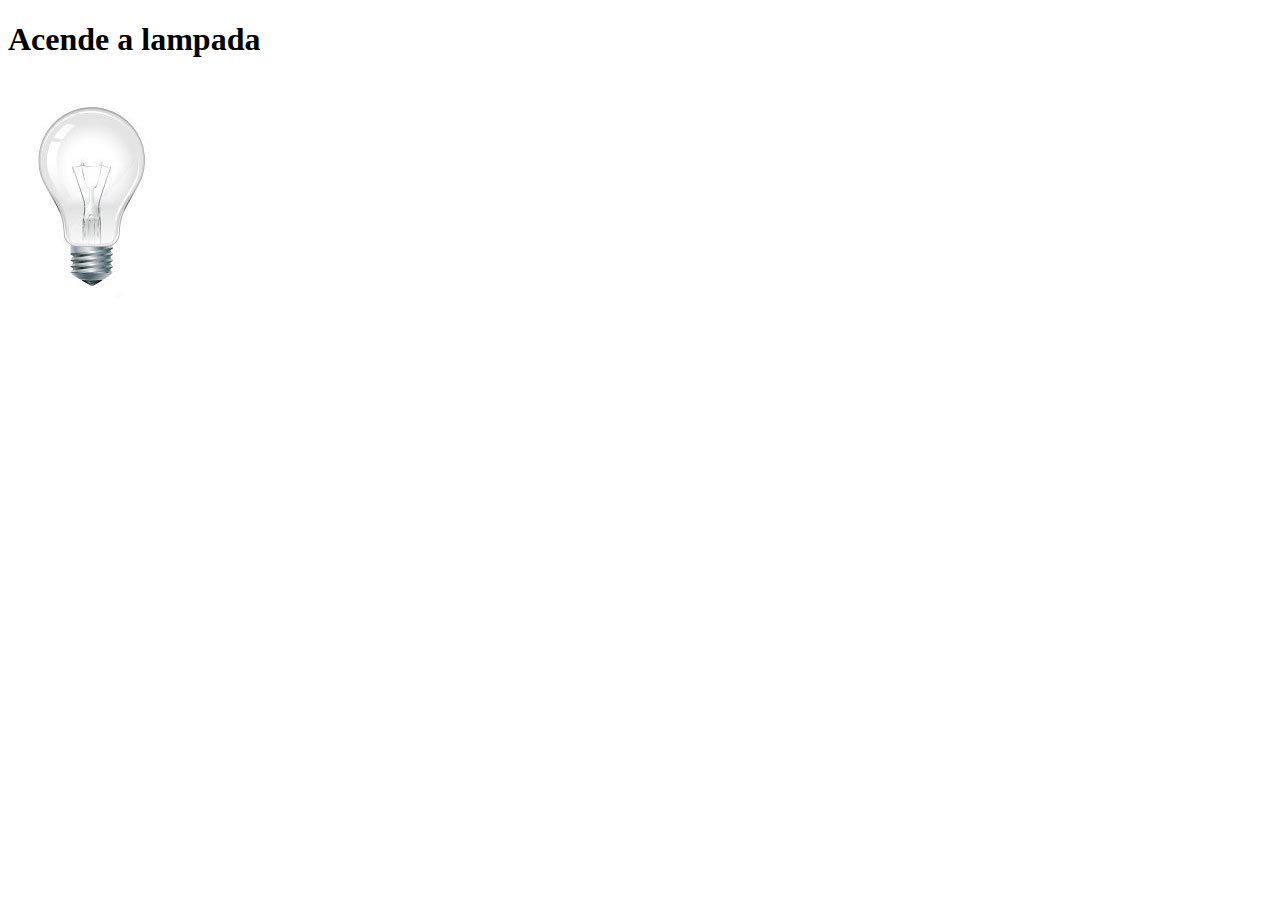
<file: testejs01.html>
<!DOCTYPE html>
<html lang="pt-br">

<head>
	<meta charset="UTF-8"/>
	<title>
		Teste JavaScript
	</title>
	<script>
		function acendeLampada(){
		document.getElementById("luz").src="projeto-glass-html5/_imagens/lampada-acesa.jpg";

		}
		function apagaLampada(){
		document.getElementById("luz").src="projeto-glass-html5/_imagens/lampada-apagada.jpg";

		}
		function quebraLampada(){
		document.getElementById("luz").src="projeto-glass-html5/_imagens/lampada-quebrada.jpg";

		}
	</script>
</head>
<body>
	<h1> Acende a lampada</h1>
	<img src="projeto-glass-html5/_imagens/lampada-apagada.jpg" id="luz" onmouseover="acendeLampada()" onmouseout="apagaLampada()" onclick="quebraLampada()"/>
	<script>
		
	</script>
</body>
</html>
</file>
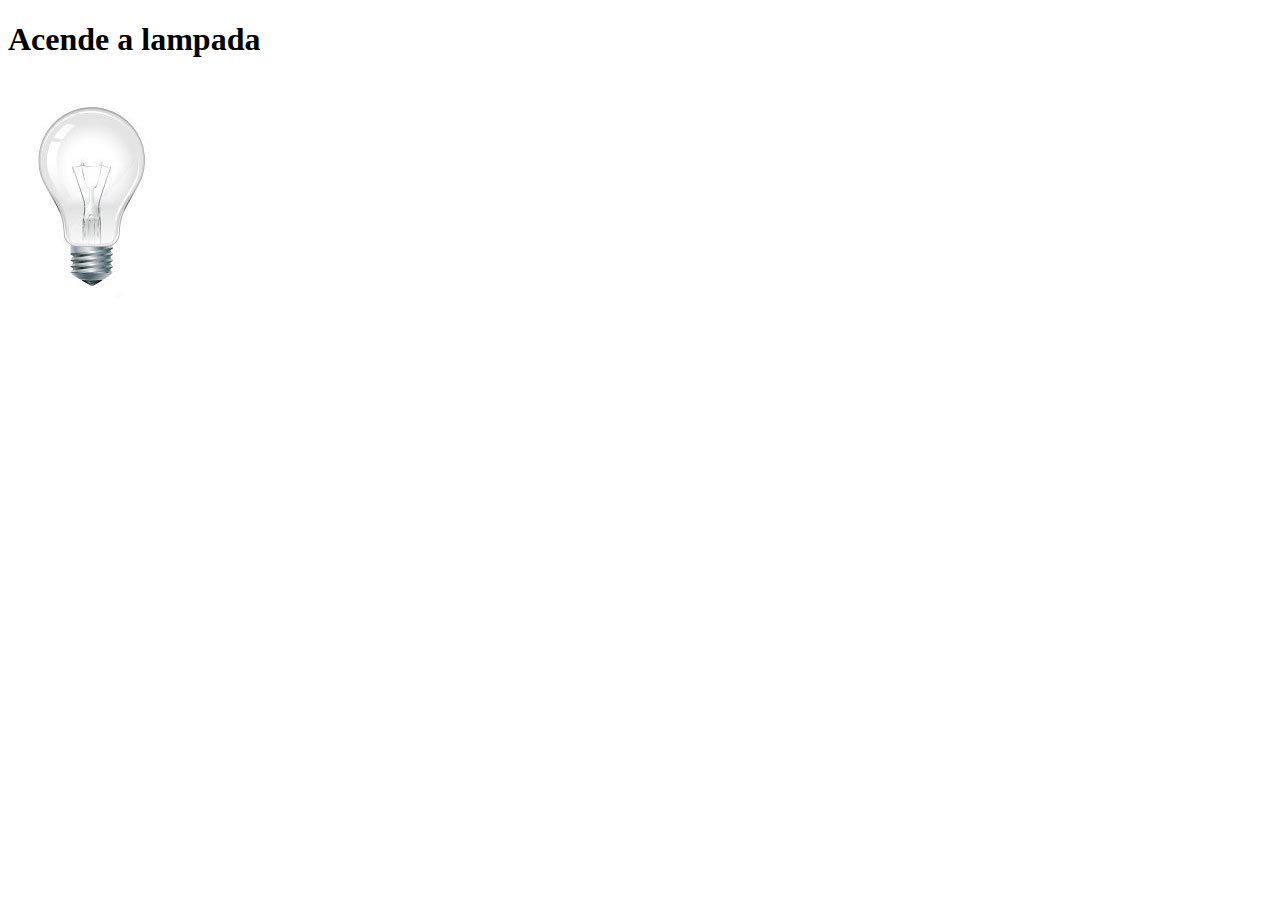
<file: testejs03.html>
<!DOCTYPE html>
<html lang="pt-br">

<head>
	<meta charset="UTF-8"/>
	<title>
		Teste JavaScript
	</title>
	<script>
		var quebrada = false;
		function mudaLampada(estado){
			if(estado==1){
				arquivo= "projeto-glass-html5/_imagens/lampada-acesa.jpg";	
			}
			if(estado==2){
				arquivo= "projeto-glass-html5/_imagens/lampada-apagada.jpg";	
			}
			if(estado==3){
				arquivo= "projeto-glass-html5/_imagens/lampada-quebrada.jpg";	
			}
			if(!quebrada){

				document.getElementById("luz").src=arquivo;
				if (estado==3){
					quebrada=true;
				}
			}
		}
	</script>
</head>
<body>
	<h1> Acende a lampada</h1>
	<img src="projeto-glass-html5/_imagens/lampada-apagada.jpg" id="luz" onmouseover="mudaLampada(1)" onmouseout="mudaLampada(2)" onclick="mudaLampada(3)"/>
	<script>
		
	</script>
</body>
</html>
</file>
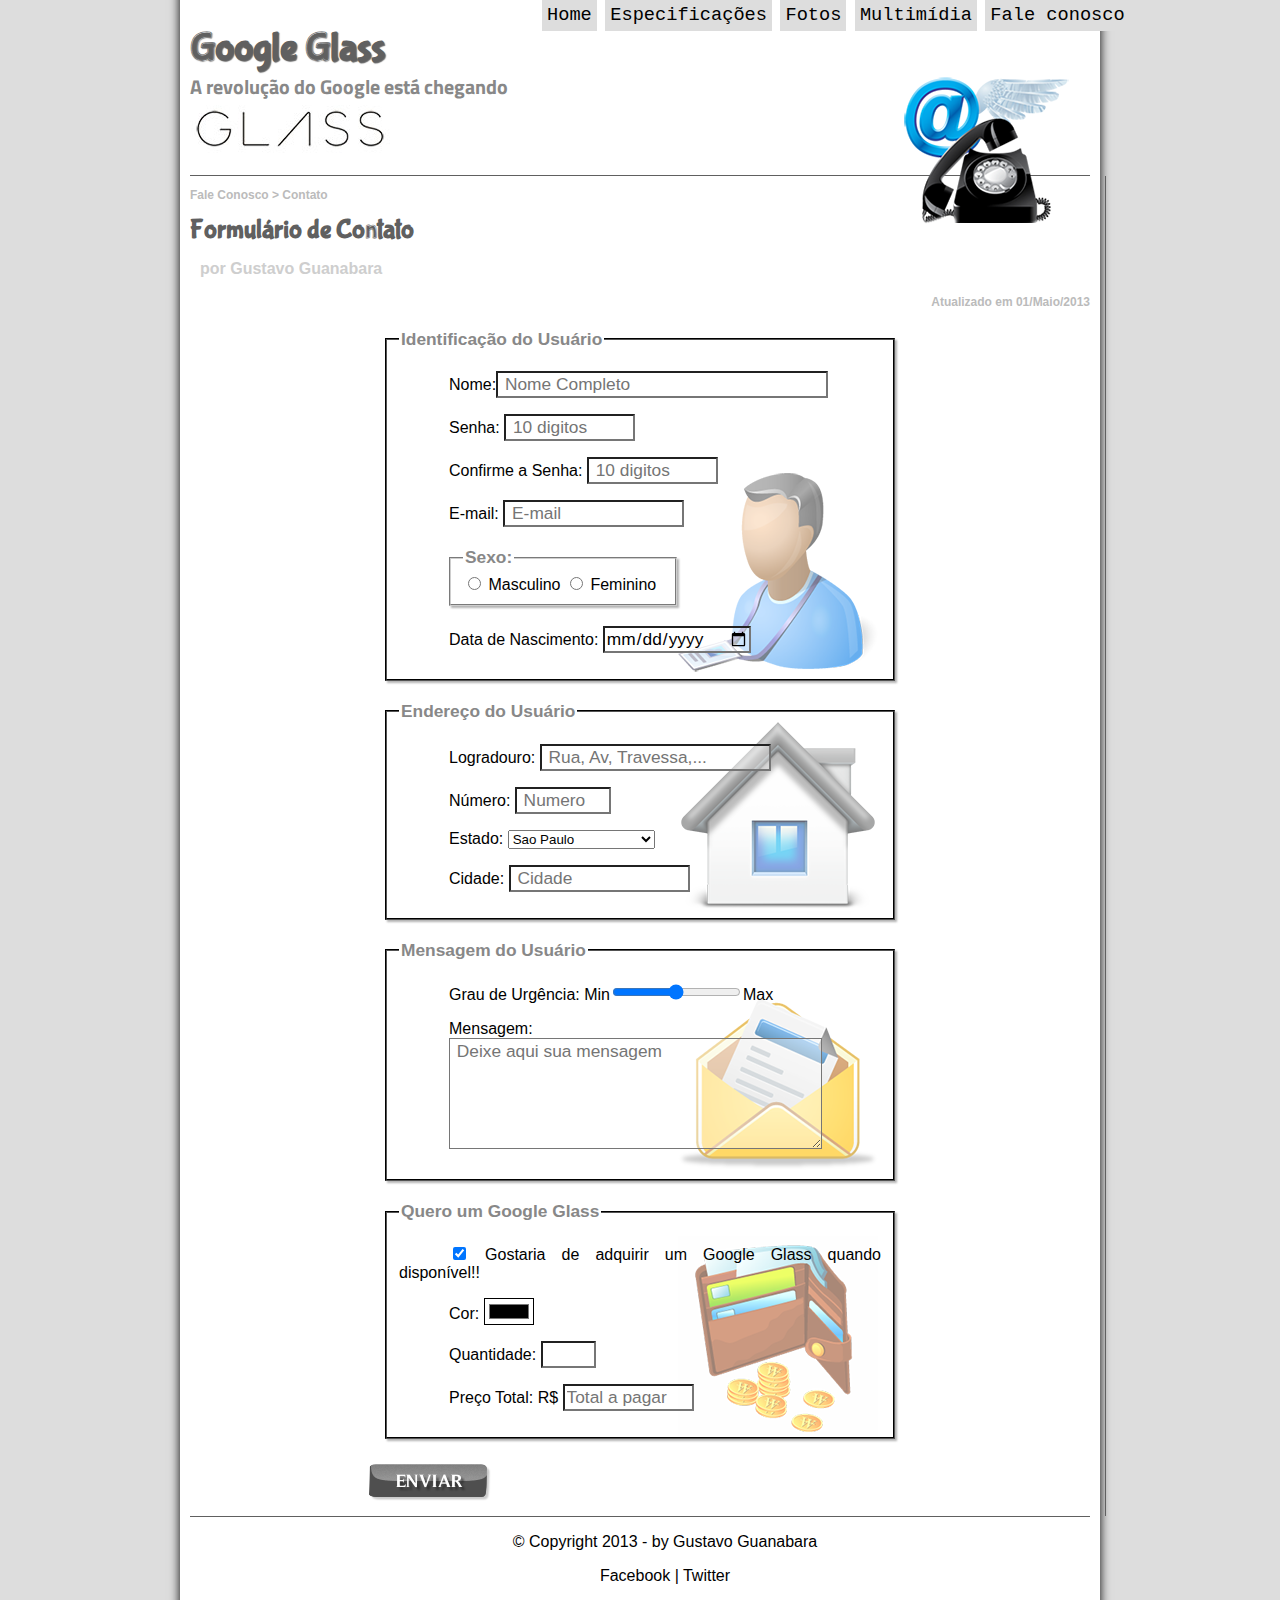
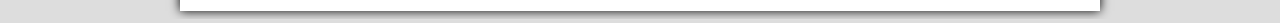
<file: projeto-glass-html5/fale-conosco.html>
<!DOCTYPE html>
<html lang="pt-br">

<head>
    <meta charset="UTF-8"/>
    <title>
        Tudo sobre Google Glass
    </title>
    <link rel="stylesheet" type="text/css" href="_css/estilo.css"/>
    <link rel="stylesheet" type="text/css" href="_css/form.css"/>
    <script langugage="javascript"  src="_javascript/funcoes.js"></script>
    <script>
        function calculatotal(){
          qtdade=parseInt(document.getElementById("cqtdade").value);
          preco = qtdade*1500;
          document.getElementById("cpreco").value=preco;
        }

    </script>
</head>



<body>
<div id="interface">
    <header id="cabecalho">
    <hgroup>
    <h1>Google Glass</h1>
<h2>A revolução do Google está chegando</h2>
</hgroup>
<img id="icone" src="_imagens/contato.png"/>

<nav id="menu">
    <h1>Menu Principal</h1>
    <ul type"circle">
        <li onmouseover="mudaicone('_imagens/home.png')" onmouseout="mudaicone('_imagens/contato.png')"><a href="index.html">Home</li></a>
        <li onmouseover="mudaicone('_imagens/especificacoes.png')" onmouseout="mudaicone('_imagens/contato.png')"><a href="specs.html">Especificações</li></a>
        <li onmouseover="mudaicone('_imagens/fotos.png')" onmouseout="mudaicone('_imagens/contato.png')"><a href="fotos.html">Fotos</li></a>
        <li onmouseover="mudaicone('_imagens/multimidia.png')" onmouseout="mudaicone('_imagens/contato.png')"><a href="multimidia.html">Multimídia</li></a>
        <li onmouseover="mudaicone('_imagens/contato.png')" onmouseout="mudaicone('_imagens/contato.png')"><a href="fale-conosco.html">Fale conosco</li></a>
    </ul>
</nav>

</header>
</header>

<section id="corpo-full">
<article id="noticia-principal">
<header id="cabecalho-artigo">
<hgroup>
<h3>Fale Conosco > Contato</h3>
<h1>Formulário de Contato</h1>
<h2>por Gustavo Guanabara</h2>
<h3 class="direita">Atualizado em 01/Maio/2013</h3>
</hgroup>
</header>
<form method="post" id="form" action="mailto:.com" oninput="calculatotal();">
<fieldset id="usuario">
<legend id="usuario">Identificação do Usuário</legend>
    <p><label for="cNome">Nome:</label><input type="text" name="tNome" id="cNome" size="30" maxlength="30" placeholder=" Nome Completo"/> </p>
    <p><label for="csenha">Senha: </label><input type="password" name="tsenha" id="csenha" size="10" maxlength="10" placeholder=" 10 digitos" /></p>
    <p><label for="csenha">Confirme a Senha: </label><input type="password" name="tconf_senha" id="cconf_senha" size="10" maxlength="10" placeholder=" 10 digitos" /></p>
    <p><label for="cmail">E-mail: </label><input type="email" name="tmail" id="cmail" size= "15" maxlength="40" placeholder=" E-mail" </p>
    <fieldset id="sexo">
        <legend>Sexo:</legend>
         <input type="radio" name="tradio" id="cradio_masc"/> <label for="cradio_masc">Masculino</label>
         <input type="radio" name="tradio" id="cradio_fem"/> <label for="cradio_fem">Feminino</label>
</fieldset>
<p><label for="cdate">Data de Nascimento: </label><input type="date" name="tdate" id="cdate" placeholder=" Data de Nascimento"/> </p>
</fieldset>
<fieldset id="endereco">
<legend id="endereco">Endereço do Usuário</legend>
   <p><label for="clogradouro"> Logradouro: </label> <input type="address" name="tlogradouro" id="clogradouro" placeholder=" Rua, Av, Travessa,..." maxlength="60" size="20"/> </p>
  <p> <label for="cnumero"> Número: </label> <input type="number" name="tnumero" id="cnumero" placeholder=" Numero" min="0" max="99999"/> </p>
  <p> <label for="cestado"> Estado: </label>
  <select name="testado" id="cestado">
    <optgroup label="Sudeste">
        <option value="RJ">Rio de Janeiro</option>
        <option value="SP" selected>Sao Paulo</option>
        <option value="MG">Minas Gerais</option>
    </optgroup>

    <optgroup label="Sul">
    <option value="RS">Rio Grande do Sul</option>
    <option value="PR">Parana</option>
    <option value="SC">Santa Catarina</option>
    </optgroup>
  </select>
</p>
   <p><label for="ccidade"> Cidade: </label> <input type="text" name="tcidade" id="ccidade" placeholder=" Cidade" size="15" maxlength="25" list="cidades"/> 
   </p>

   <datalist id="cidades">
        <option value="Rio de Janeiro"></option>
        <option value="Nova Iguacu"></option>
        <option value="Niteroi"></option>
        <option value="Araraquara"></option>
        <option value="Sao Paulo"></option>
        <option value="Limeira"></option>
        <option value="Florianopolis"></option>
        <option value="Novo Hamburgo"</option>
        <option value="Curitiba"</option>
   </datalist>
</fieldset>

<fieldset id="mensagem">
<legend id="mensagem">Mensagem do Usuário</legend>
  <p>  <label for="cgrau">Grau de Urgência:</label> Min<input type="range" name="tgrau" id="cgrau" min="0" max="10" step="1"/>Max </p>
   <p> <label for="cmsg">Mensagem:<br/></label><textarea name="tmsg" id="cmsg" placeholder=" Deixe aqui sua mensagem" cols="35" rows="5"></textarea></p>
</fieldset>

<fieldset id="quero">
<legend id="quero">Quero um Google Glass</legend>
   <p> <input type="checkbox" name="tquero" id="cquero" checked/> <label for="cquero"> Gostaria de adquirir um Google Glass quando disponível!!</label></p>
   <p> <label for="ccor">Cor: </label> <input type="color" name="tcor" id="ccor" value="rgb(0,0,255)"/> </p>
    <p> <label for="cqtdade">Quantidade:</label> <input type="number" name="tqtade" id="cqtdade" min="1" max="5"/> </p>
   <p> <label for="cpreco">Preço Total: R$</label> <input type="text" name="tpreco" id="cpreco" placeholder="Total a pagar" size="10" readonly /> </p>
</fieldset>

<input type="image" src="_imagens/botao-enviar.png"/>

</form>
</article>
</section>

<footer id="rodape">
<p>&copy Copyright 2013 - by Gustavo Guanabara</p>
<p><a href="http://www.facebook.com" target="_blank">Facebook </a>| <a href="http://www.twitter.com" target="_blank">Twitter</a></p>    
</footer>

</div>
</body>

</html>
</file>
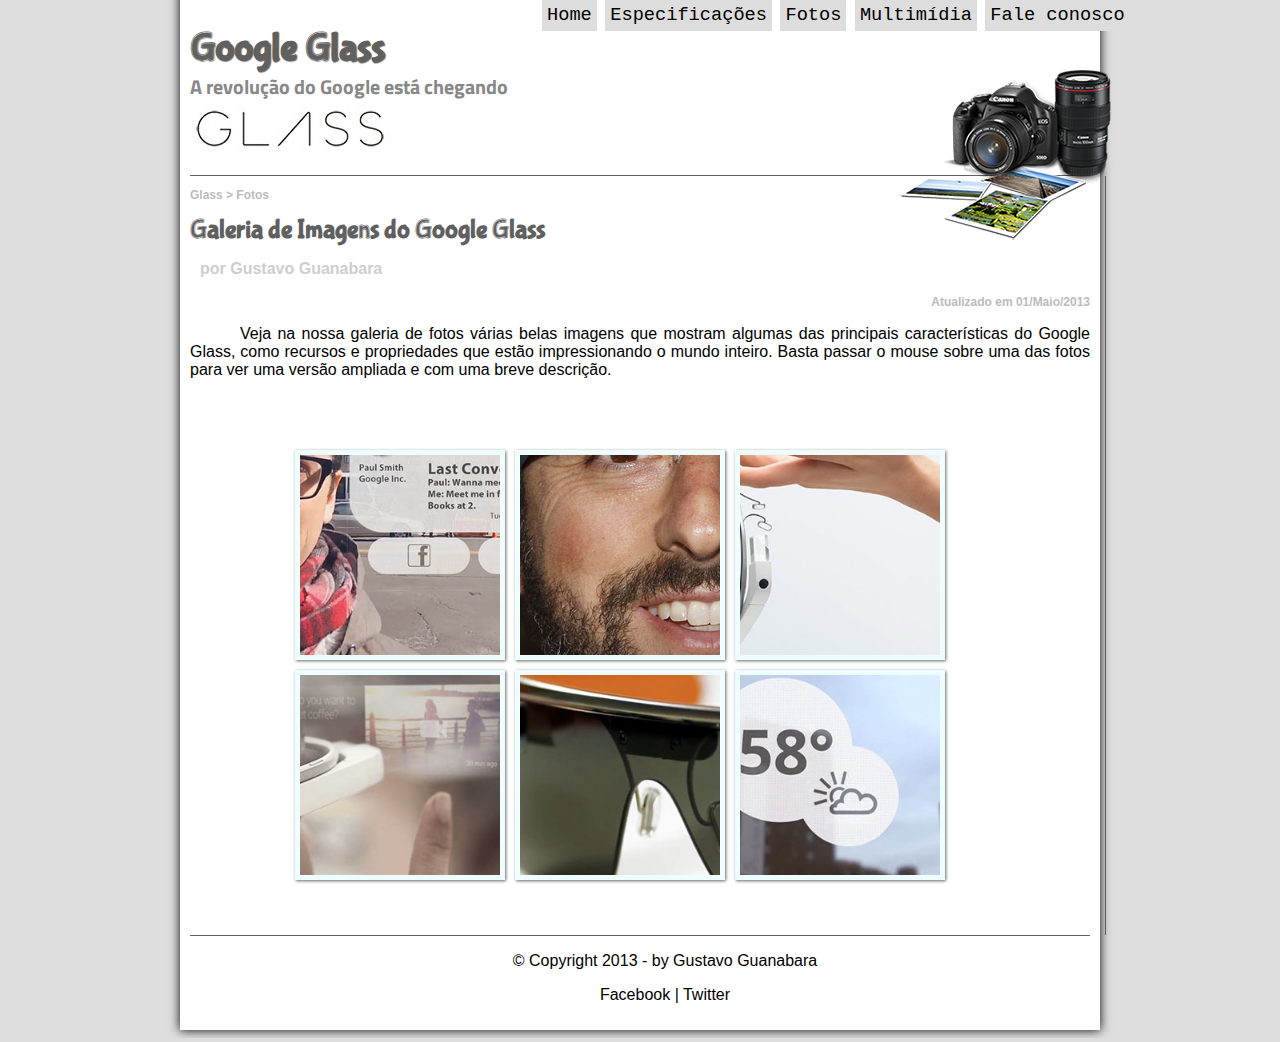
<file: projeto-glass-html5/fotos.html>
<!DOCTYPE html>
<html lang="pt-br">

<head>
	<meta charset="UTF-8"/>
	<title>
		Tudo sobre Google Glass
	</title>
		<link rel="stylesheet" type="text/css" href="_css/estilo.css"/>
		<link rel="stylesheet" type="text/css" href="_css/fotos.css"/>

</head>
<script src="_javascript/funcoes.js"></script>


<body>
<div id="interface">
	<header id="cabecalho">
	<hgroup>
	<h1>Google Glass</h1>
<h2>A revolução do Google está chegando</h2>
</hgroup>
<img id="icone" src="_imagens/fotos.png"/>

<nav id="menu">
	<h1>Menu Principal</h1>
	<ul type"circle">
		<li onmouseover="mudaicone('_imagens/home.png')" onmouseout="mudaicone('_imagens/fotos.png')"><a href="index.html">Home</li></a>
		<li onmouseover="mudaicone('_imagens/especificacoes.png')" onmouseout="mudaicone('_imagens/fotos.png')"><a href="specs.html">Especificações</li></a>
		<li onmouseover="mudaicone('_imagens/fotos.png')" onmouseout="mudaicone('_imagens/fotos.png')"><a href="fotos.html">Fotos</li></a>
		<li onmouseover="mudaicone('_imagens/multimidia.png')" onmouseout="mudaicone('_imagens/fotos.png')"><a href="multimidia.html">Multimídia</li></a>
		<li onmouseover="mudaicone('_imagens/contato.png')" onmouseout="mudaicone('_imagens/fotos.png')"><a href="fale-conosco.html">Fale conosco</li></a>
	</ul>
</nav>

</header>

</header>

<section id="corpo-full">
<article id="noticia-principal">
<header id="cabecalho-artigo">
<hgroup>
<h3>Glass > Fotos</h3>
<h1>Galeria de Imagens do Google Glass</h1>
<h2>por Gustavo Guanabara</h2>
<h3 class="direita">Atualizado em 01/Maio/2013</h3>
</hgroup>
</header>


<p>
Veja na nossa galeria de fotos várias belas imagens que mostram algumas das principais características do Google Glass, como recursos e propriedades que estão impressionando o mundo inteiro. Basta passar o mouse sobre uma das fotos para ver uma versão ampliada e com uma breve descrição.
</p>
<ul id="album-fotos">
<li id="foto01"><span>Agenda e lembretes</span></li>
<li id="foto02"><span>Sergey Brin usando o Glass</span></li>
<li id="foto03"><span>Leve e compacto</span></li>
<li id="foto04"><span>Sensação de uma tela de 50"</span></li>
<li id="foto05"><span>Vários tipos de lente</span></li>
<li id="foto06"><span>Informações importantes</span></li>
</ul>
</article>
</section>

<footer id="rodape">
<p>&copy Copyright 2013 - by Gustavo Guanabara</p>
<p><a href="http://www.facebook.com" target="_blank">Facebook </a>| <a href="http://www.twitter.com" target="_blank">Twitter</a></p> 	
</footer>

</div>
</body>

</html>
</file>
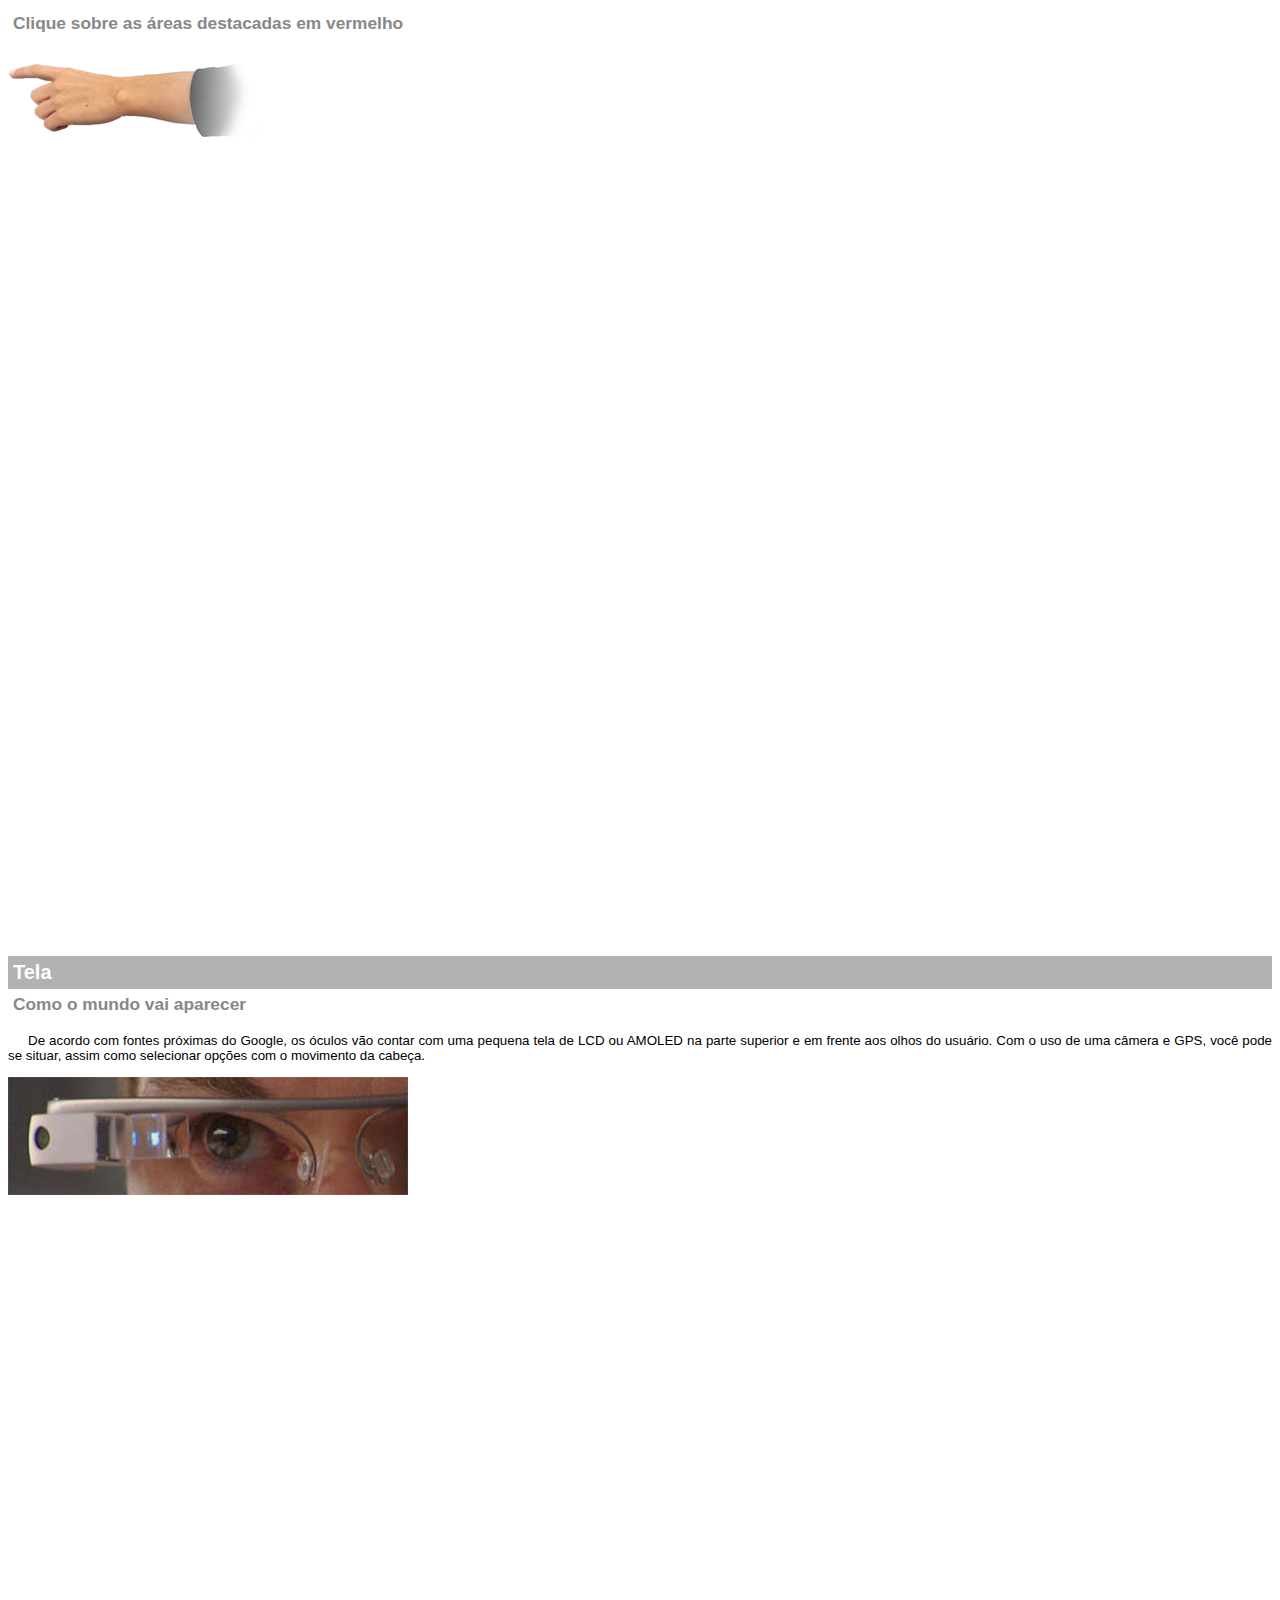
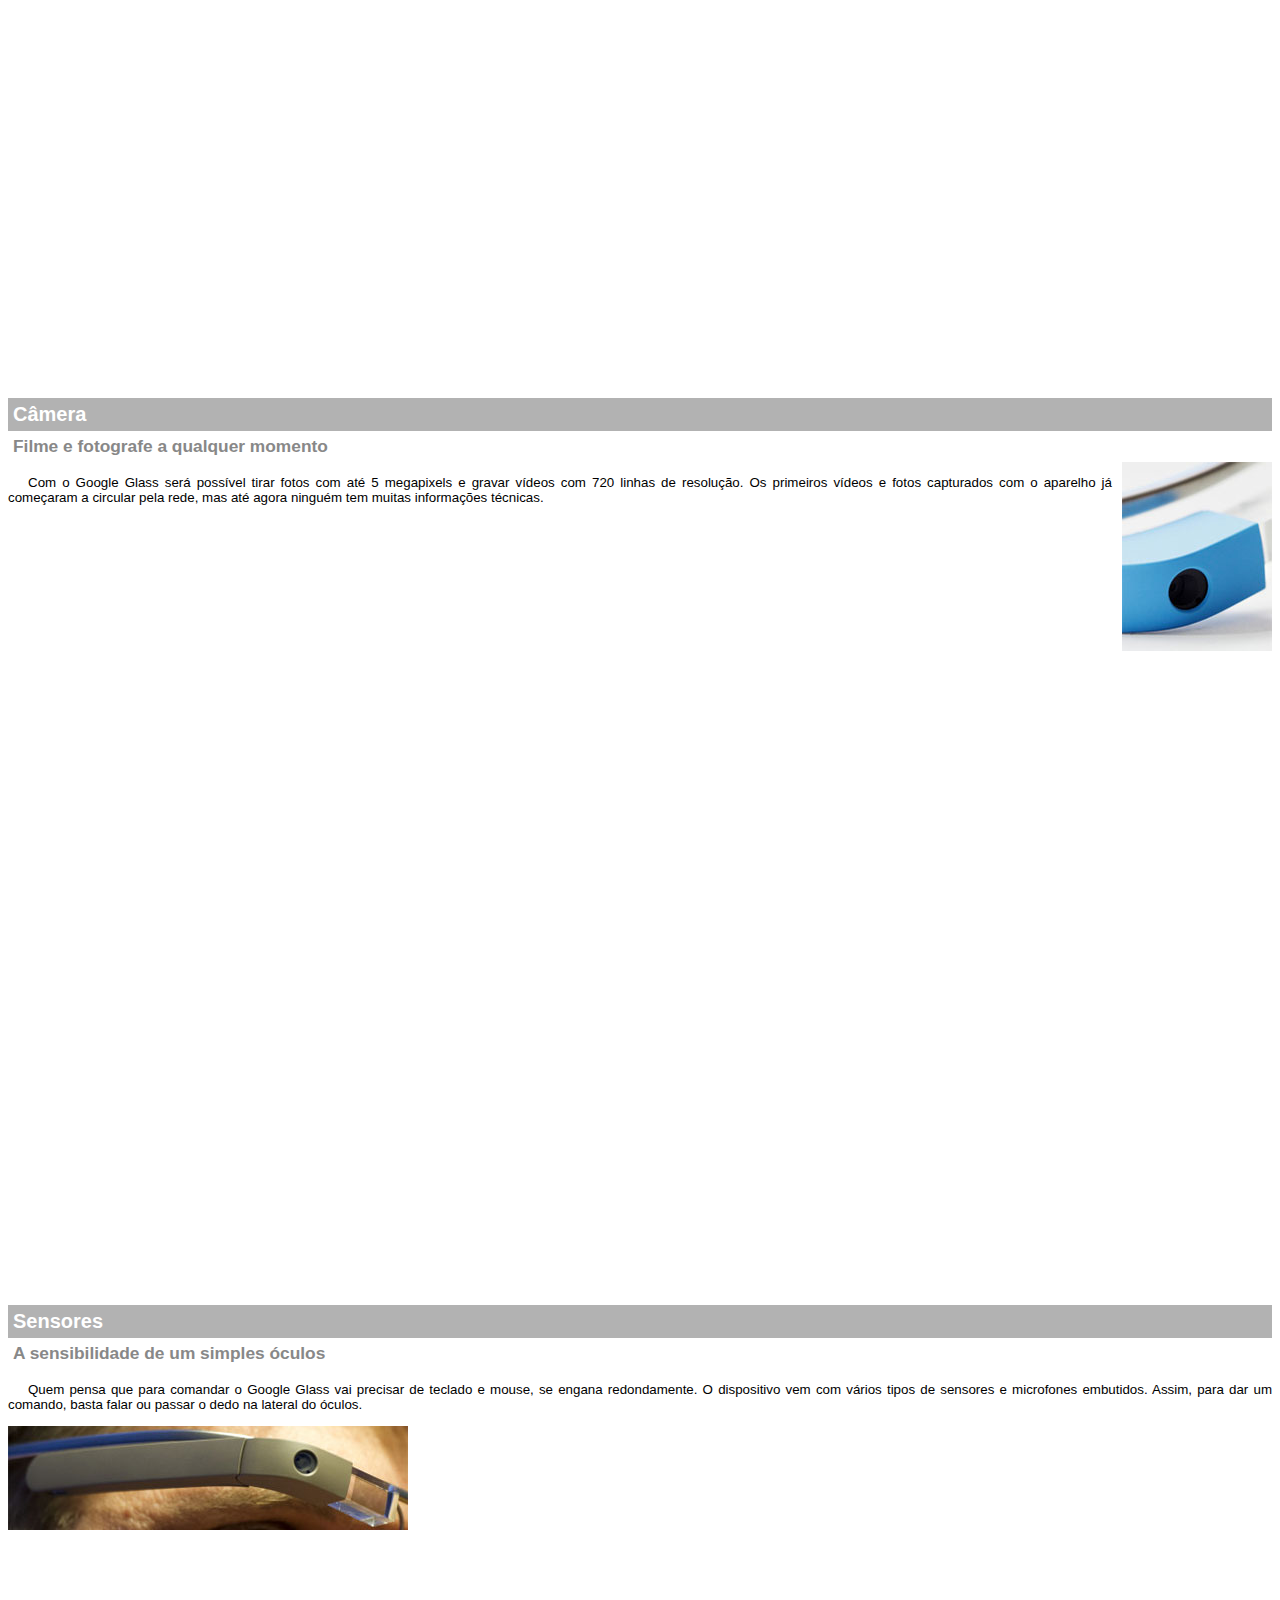
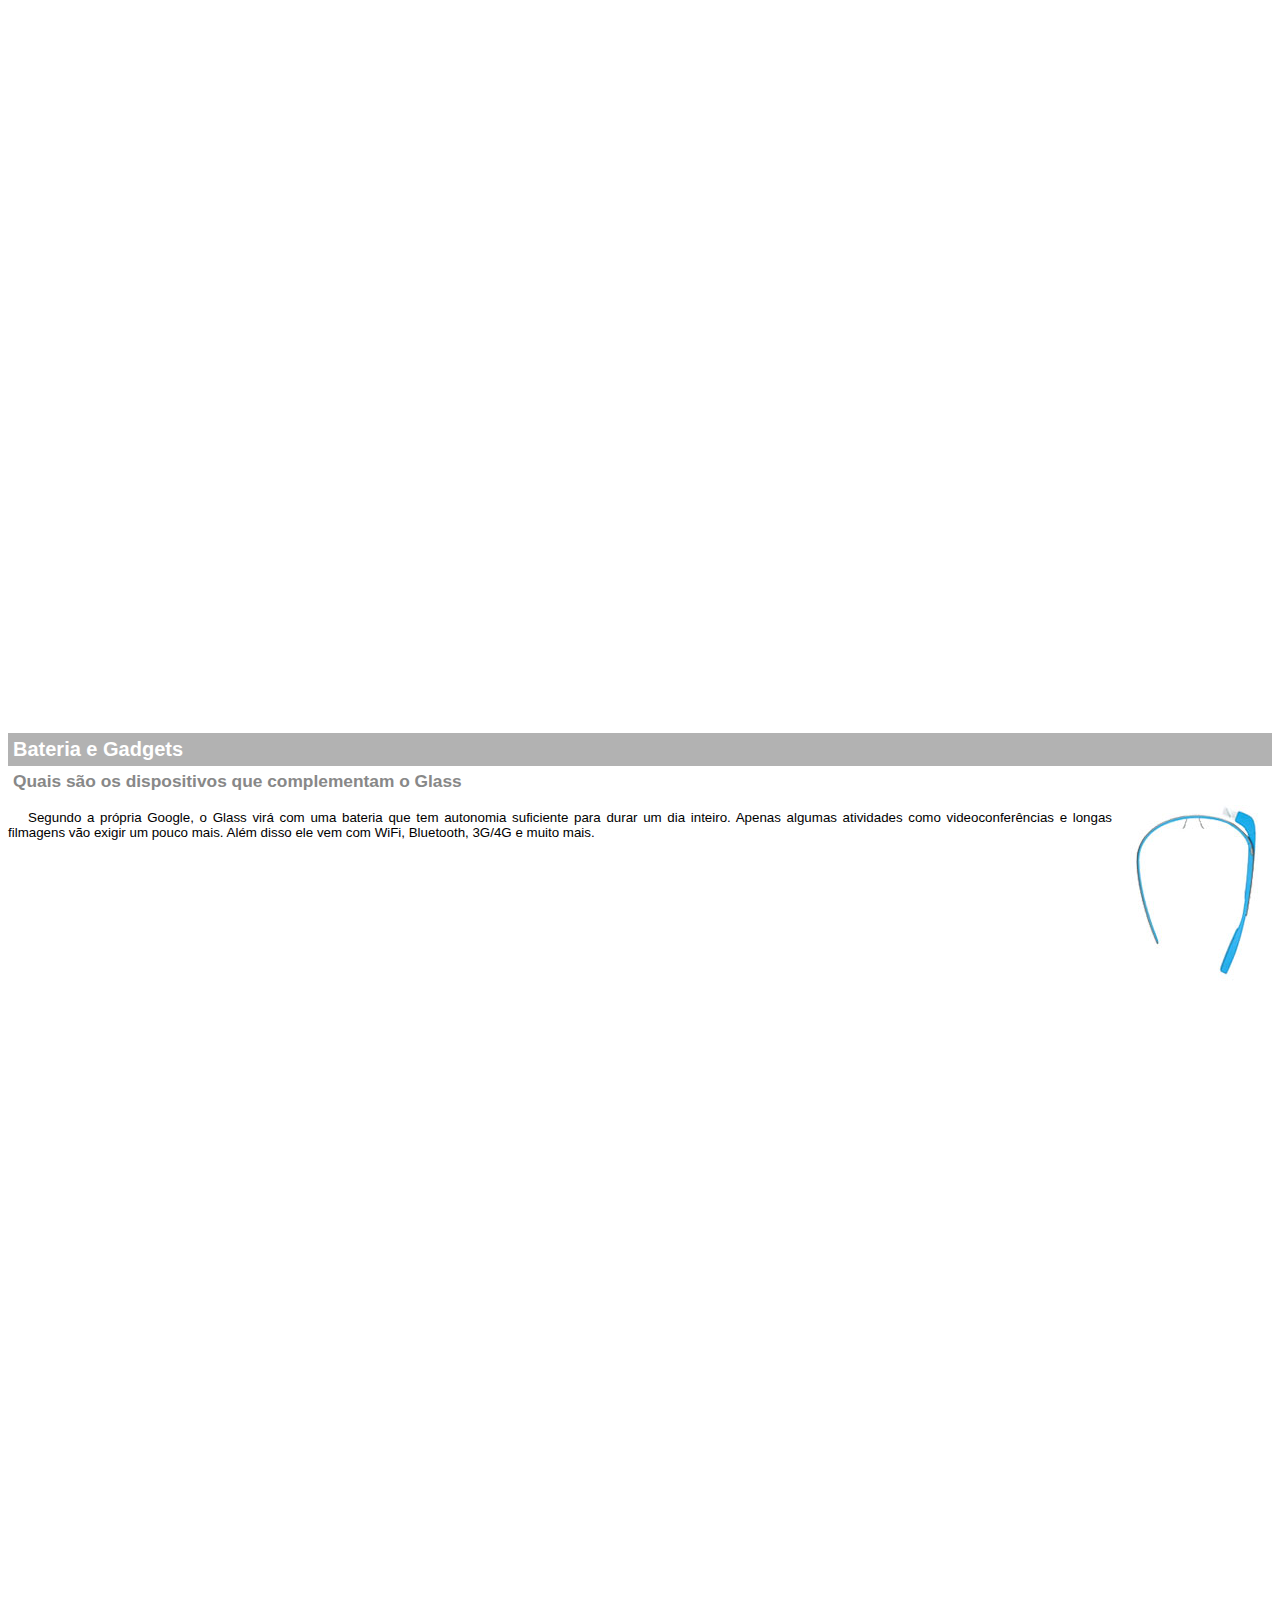
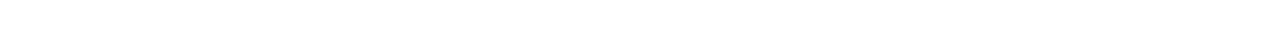
<file: projeto-glass-html5/google-glass.html>
<!DOCTYPE html>
<html lang="pt-br">

<head>
	<meta charset="UTF-8"/>
	<title>
		Informacoes sobre Google Glass
	</title>
	<style>
	body{
		font-family: Arial;
		font-size: 10pt;
	}
	p{
		text-align: justify;
		text-indent: 20px;
	}
	article h1{
		font-size: 15pt;
		color:white;
		background-color: rgba(0,0,0,0.3);
		padding: 5px;
		margin:0px;
	}
	article h2{
		font-size: 13pt;
		color:#888888;
		padding: 5px;
		margin:0px;
	}
	article{
		margin-bottom:800px;
	}

	img.direita{
		display: block;
		float:right;
		margin-left: 10px;
	}
	</style>

</head>

<body>
<article id="topo">
	<header>
		<h2>Clique sobre as áreas destacadas em vermelho</h2>
	</header>
<img src="_imagens/mao.png" alt="Mao apontando para direita"/>
</article>

<article id="tela"><header><h1>Tela</h1>
<h2>Como o mundo vai aparecer</h2></header>
<p>De acordo com fontes próximas do Google, os óculos vão contar com uma pequena tela de LCD ou AMOLED na parte superior e em frente aos olhos do usuário. Com o uso de uma câmera e GPS, você pode se situar, assim como selecionar opções com o movimento da cabeça.
</p>
<img src="_imagens/det-tela.jpg" alt="Tela google glass"/>
</article>

<article id="camera">
<header><h1>Câmera</h1>
<h2>Filme e fotografe a qualquer momento</h2></header>
<img src="_imagens/det-camera.jpg" alt="Camera" class="direita"/>
<p>
Com o Google Glass será possível tirar fotos com até 5 megapixels e gravar vídeos com 720 linhas de resolução. Os primeiros vídeos e fotos capturados com o aparelho já começaram a circular pela rede, mas até agora ninguém tem muitas informações técnicas.</p></article>

<article id="sensores"><header><h1>Sensores</h1>
<h2>A sensibilidade de um simples óculos</h2></header>
<p>Quem pensa que para comandar o Google Glass vai precisar de teclado e mouse, se engana redondamente. O dispositivo vem com vários tipos de sensores e microfones embutidos. Assim, para dar um comando, basta falar ou passar o dedo na lateral do óculos.
</p>
<img src="_imagens/det-touch.jpg" alt="Sensores"/>
</article>

<article id="bateria"><header><h1>Bateria e Gadgets</h1>
<h2>Quais são os dispositivos que complementam o Glass</h2></header>
<img src="_imagens/det-bateria.jpg" alt="Bateria e Gadgets" class="direita"/>
<p>
Segundo a própria Google, o Glass virá com uma bateria que tem autonomia suficiente para durar um dia inteiro. Apenas algumas atividades como videoconferências e longas filmagens vão exigir um pouco mais. Além disso ele vem com WiFi, Bluetooth, 3G/4G e muito mais.</p></article>
</body>
</file>
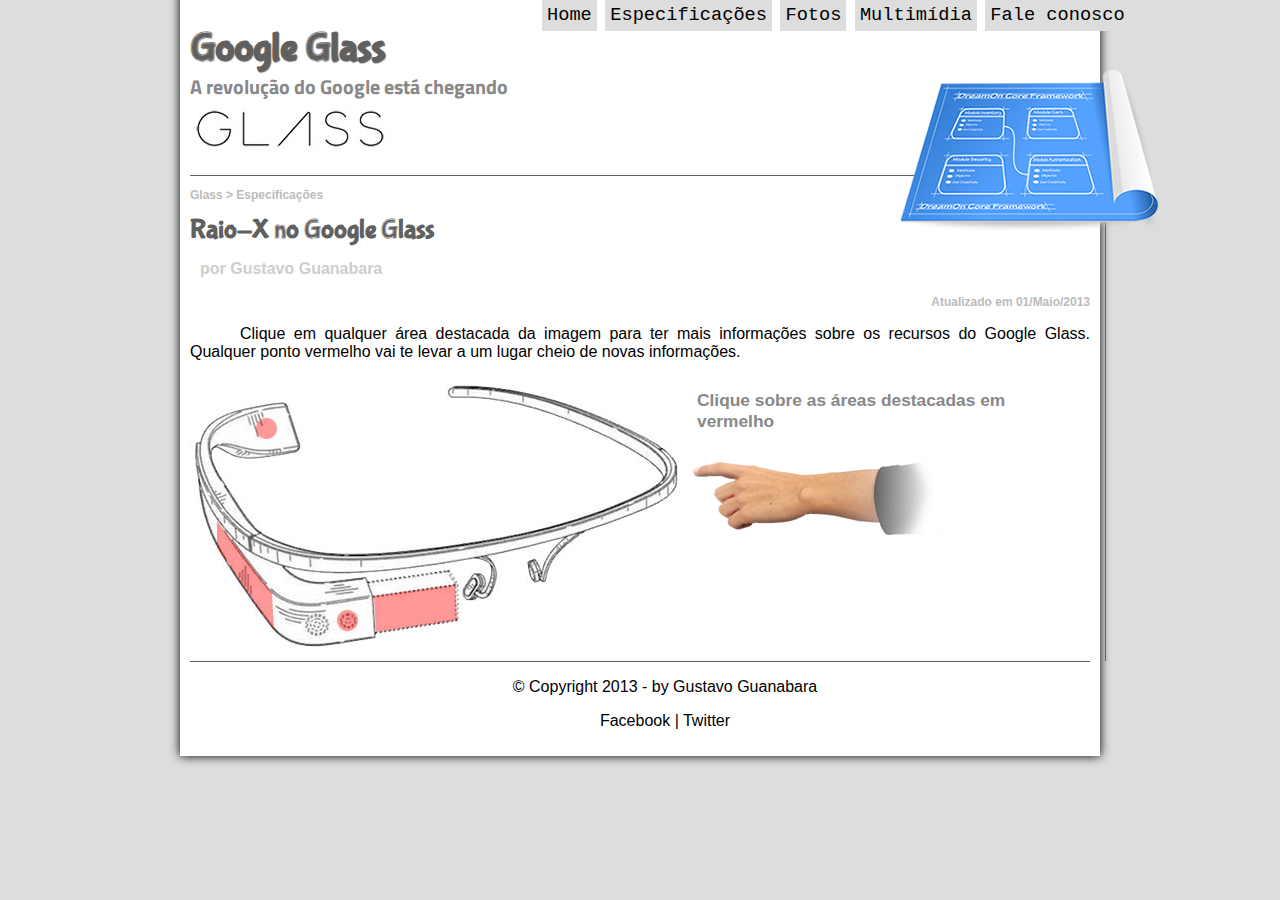
<file: projeto-glass-html5/specs.html>
<!DOCTYPE html>
<html lang="pt-br">

<head>
	<meta charset="UTF-8"/>
	<title>
		Tudo sobre Google Glass
	</title>
	<link rel="stylesheet" type="text/css" href="_css/estilo.css"/>
	<link rel="stylesheet" type="text/css" href="_css/specs.css"/>
</head>
<script src="_javascript/funcoes.js"></script>


<body>
<div id="interface">
	<header id="cabecalho">
	<hgroup>
	<h1>Google Glass</h1>
<h2>A revolução do Google está chegando</h2>
</hgroup>
<img id="icone" src="_imagens/especificacoes.png"/>

<nav id="menu">
	<h1>Menu Principal</h1>
	<ul type"circle">
		<li onmouseover="mudaicone('_imagens/home.png')" onmouseout="mudaicone('_imagens/especificacoes.png')"><a href="index.html">Home</li></a>
		<li onmouseover="mudaicone('_imagens/especificacoes.png')" onmouseout="mudaicone('_imagens/especificacoes.png')"><a href="specs.html">Especificações</li></a>
		<li onmouseover="mudaicone('_imagens/fotos.png')" onmouseout="mudaicone('_imagens/especificacoes.png')"><a href="fotos.html">Fotos</li></a>
		<li onmouseover="mudaicone('_imagens/multimidia.png')" onmouseout="mudaicone('_imagens/especificacoes.png')"><a href="multimidia.html">Multimídia</li></a>
		<li onmouseover="mudaicone('_imagens/contato.png')" onmouseout="mudaicone('_imagens/especificacoes.png')"><a href="fale-conosco.html">Fale conosco</li></a>
	</ul>
</nav>
</header>

<section id="corpo-full">
<article id="noticia-principal">
<header id="cabecalho-artigo">
<hgroup>
<h3>Glass > Especificações</h3>
<h1>Raio-X no Google Glass</h1>
<h2>por Gustavo Guanabara</h2>
<h3 class="direita">Atualizado em 01/Maio/2013</h3>
</hgroup>
</header>

<p>
Clique em qualquer área destacada da imagem para ter mais informações sobre os recursos do Google Glass. Qualquer ponto vermelho vai te levar a um lugar cheio de novas informações.
</p>
<section id="conteudo">

	<img src="_imagens/glass-esquema-marcado.jpg" usemap="#meumapa"/>
	<iframe name="janela" id="frame-spec" src="google-glass.html"></iframe>

	<map name="meumapa" id="mapa">
		<area shape="rect" coords="179,202,270,260" href="google-glass.html#tela" target="janela"/>
		<area shape="circle" coords="158,244,10" href="google-glass.html#camera" target="janela"/>
		<area shape="circle" coords="77,52,12" href="google-glass.html#sensores" target="janela"/>
		<area shape="poly" coords="26,140,85,215,85,256,23,165" href="google-glass.html#bateria" target="janela"/>

	</map>
	

</section>

</section>
</article>

<footer id="rodape">
<p>&copy Copyright 2013 - by Gustavo Guanabara</p>
<p><a href="http://www.facebook.com" target="_blank">Facebook </a>| <a href="http://www.twitter.com" target="_blank">Twitter</a></p>    
</footer>

</div>
</body>
</html>
</file>
<file: projeto-glass-html5/_css/estilo.css>
@charset "UTF-8";
@import url(https://fonts.googleapis.com/css?family=Titillium+Web);
@font-face{
	font-family: 'FonteLogo';
	src: url(../_fonts/bubblegum-sans-regular.otf);
}
body{
	color: rgba(0, 0, 0, 1);
	background-color:#dddddd;
	font-family: Arial, serif;
}	

div#interface{
	width:900px;
	background-color: #ffffff;
	margin: -20px auto 0px auto;
	box-shadow: 0px 0px 10px black;
	padding:10px;
}

header#cabecalho{
	border-bottom: 1px #606060 solid;
	height:150px;
	background: url("../_imagens/glass-logo-peq.jpg") no-repeat 0px 80px;
}

header#cabecalho h1{
	font-family: 'FonteLogo', sans-serif;
	font-size:30pt;
	color:#606060;
	text-shadow:1px 1px 1px rgba(0,0,0,0.6);
	padding:0px;
	margin-bottom:0px;
}

header#cabecalho h2{
	font-family: 'Titillium Web', sans-serif;
	font-size:15pt;
	color:#888888;
	margin-top:0px;
}

header#cabecalho img#icone{
	position:absolute;
	left:900px;
	top:70px;
	margin-right: auto;
}

p{
	text-align: justify;
	text-indent: 50px;
}

p a{
	text-decoration: underline ;
	color:#606060;
}
p a:hover{
	color:blue;
}
/* Formatacao de imagens */

figure.foto-legenda{
	position:relative;
	border: 4px solid white;
	box-shadow: 1px 1px 4px black;
}

figure.foto-legenda img{
	width:100%;
	height:100%;
}


figure.foto-legenda figcaption{
	position:absolute;
	opacity:0;
	top:0px;
	width:100%;
	height:100%;
	background-color: rgba(0,0,0,0.4);
	color:white;
	padding:10px;
	box-sizing: border-box;
	transition:opacity 1s;

}

figure.foto-legenda:hover figcaption{
	opacity:1;
}

/* Formatacao do menu*/
nav#menu{
	display: block;
}
nav#menu ul {
	list-style: none;
	position:absolute;
	top:-20px;
	left:500px;
}

nav#menu li{
	display: inline-block;
	background-color: #dddddd;
	font-size:14pt;

	padding:5px;
	margin:2px;
	transition: background-color 0.5s;
}
nav#menu li:hover{
	background-color: #606060;
}

nav#menu h1{
	display:none;
}

nav#menu a{
	color: black;
	text-decoration: none;
	font-family: Courier New;
}
nav#menu a:hover{
	color: white;
}

section#corpo{
	display:block;
	width:520px;
	float: left;
	border-right:1px solid #606060;
	padding-right:15px;
}

section#corpo-full{
	display:block;
	width:100%;
	float: left;
	border-right:1px solid #606060;
	padding-right:15px;
}

article#noticia-principal h2{
	font-size:12pt;
	color:#606060;
	background-color: #dddddd;
	padding: 5px 0px 5px 10px;
	margin:10px 0px 10px 0px;
}

header#cabecalho-artigo h1{
	font-family:"FonteLogo";
	font-size:20pt;
	color:#606060;
	margin: 0px 0px 10px 0px;
}
header#cabecalho-artigo h2{
	font-family:Arial;
	font-size:12pt;
	color:#cecece;
	background-color: white;
	margin: 0px 0px 0px 0px;
	text-align: left;
}
header#cabecalho-artigo h3{
	font-family:Arial;
	font-size:12px;
	color:#bbbbbb;
}

.direita{
	text-align: right;
}

table#tabelaspec{
	border: 1px solid #606060;
	border-spacing: 0px;
	margin:auto;
	text-align: center;
}

table#tabelaspec caption{
	color: #888888;
	font-weight: bolder;
	font-size: 13pt;
	padding-left: 25px;
}

table#tabelaspec caption span{
	display:block;
	float: right;
	color:black;
	font-size:8pt;
	margin-top:10px;
}
table#tabelaspec td{
	border: 1px solid #606060;
	padding:10px;
	background-color: #dddddd;
}

table#tabelaspec td.ce{
	color:#000000;
	background-color: rgb(230,230,230);
}

table#tabelaspec td.cd{
	background-color: #dddddd;
}

aside#lateral{
	display:block;
	width:350px;
	float:right;
	background-color: #dddddd;
	box-shadow: 2px 2px 2px rgba(0,0,0,0.5);
	margin:5px;
}

aside#lateral h1{
	font-family: 'FonteLogo';
	font-size: 20pt;
	color:#606060;
	margin:5px;
}

aside#lateral h2{
	background-color: #606060;
	font-size: 12pt;
	color:white;
	padding: 5px;
	margin:10px;
}
aside#lateral p{
	margin:10px;
}

footer#rodape{
	clear:both;
	border-top:1px solid #606060;
}

footer#rodape p{
	text-align:center;
}

footer#rodape a{
	text-decoration: none;
	color:black;
}

footer#rodape a:hover{
	color:#dddddd;
}

video#filme-grande{
	width:320px;
	margin-left:15px;
}

video#filme-baixo{
	margin-left:65px;
	padding-bottom: 10px;
}
</file>
<file: projeto-glass-html5/_css/form.css>
@charset "UTF-8";

form{
	width:550px;
	margin:auto;
 
}

input{
	font-size: 13pt;
	font-family: sans-serif;
	font-weight: normal;
	background-color:rgba(255,255,255,0.4);
}

textarea{
	font-size: 13pt;
	font-family: sans-serif;
	font-weight: normal;
	margin-left:50px;
	background-color:rgba(255,255,255,0.4);
}

input:hover, textarea:hover{
	background-color: #dddddd;
}

legend{
	color:#888888;
	font-size: 13pt;
	font-weight: bold;
}

fieldset#sexo{
	width:200px;
	margin-left:50px;
	border-color: #cecece;
}
fieldset{
	border-color: #000000;
	box-shadow: 2px 2px 2px rgba(0,0,0,0.3);
	margin:20px;
}

fieldset#usuario{
	background: url("../_imagens/icone-contato.png")  no-repeat 95% 95%;
}

fieldset#endereco{
	background: url("../_imagens/icone-endereco.png")  no-repeat 95% 95%;
}

fieldset#mensagem{
	background: url("../_imagens/icone-mensagem.png")  no-repeat 95% 95%;
}

fieldset#quero{
	background: url("../_imagens/icone-pagamento.png")  no-repeat 95% 95%;
}
</file>
<file: projeto-glass-html5/_css/fotos.css>
@charset "UTF-8";

ul#album-fotos{
	width:700px;
	margin: 0 auto;
	padding: 50px;
	overflow:hidden;
	list-style:none;
}
ul#album-fotos li{
	float: left;
	width:200px;
	height:200px;
	margin:5px;
	border:solid 5px #eefefe;
	background-color: #ffffff;
	box-shadow:1px 1px 3px rgba(0,0,0,0.6);
}

ul#album-fotos li#foto01 {
	background: url('../_imagens/galeria-01.jpg')no-repeat;
	background-position: 50% 50%;
	background-size: 400px 400px;
	background-color: white;
}

ul#album-fotos li#foto01:hover {
	background-position: 0px 0px;
	background-size: 200px 200px;
}	

ul#album-fotos li#foto02 {
	background: url('../_imagens/galeria-02.jpg')no-repeat;
	background-position: 50% 50%;
	background-size: 400px 400px;
	background-color: white;
}

ul#album-fotos li#foto02:hover {
	background-position: 0px 0px;
	background-size: 200px 200px;
}	

ul#album-fotos li#foto03 {
	background: url('../_imagens/galeria-03.jpg')no-repeat;
	background-position: 50% 50%;
	background-size: 400px 400px;
	background-color: white;
}

ul#album-fotos li#foto03:hover {
	background-position: 0px 0px;
	background-size: 200px 200px;
}	

ul#album-fotos li#foto04 {
	background: url('../_imagens/galeria-04.jpg')no-repeat;
	background-position: 50% 50%;
	background-size: 400px 400px;
	background-color: white;
}

ul#album-fotos li#foto04:hover {
	background-position: 0px 0px;
	background-size: 200px 200px;
}	

ul#album-fotos li#foto05 {
	background: url('../_imagens/galeria-05.jpg')no-repeat;
	background-position: 50% 50%;
	background-size: 400px 400px;
	background-color: white;
}

ul#album-fotos li#foto05:hover {
	background-position: 0px 0px;
	background-size: 200px 200px;
}	

ul#album-fotos li#foto06 {
	background: url('../_imagens/galeria-06.jpg')no-repeat;
	background-position: 50% 50%;
	background-size: 400px 400px;
	background-color: white;
}

ul#album-fotos li#foto06:hover {
	background-position: 0px 0px;
	background-size: 200px 200px;
}	

ul#album-fotos li span{
	opacity:0;
	color: white;
	text-shadow:1px 1px 1px #000000;
	background-color: 1px 1px 1px rgba(0,0,0,0.3);
	font-size: 9pt;
	line-height: 370px;
	padding:5px;
	background-color: #606060;
}

ul#album-fotos li:hover span{
	opacity: 1;
}

ul#album-fotos li:hover {
	-webkit-transform:scale(1.5);
	-webkit-transition: all 0.4s ease-in;
}
</file>
<file: projeto-glass-html5/_css/specs.css>
@charset "UTF-8";

section#conteudo{
	width:1000px;
	margin:auto;
}

iframe#frame-spec{
	width:405px;
	height:280px;
	border:none;
	overflow:hidden;
	margin-left:-10px;
}

iframe#frame-spec::-webkit-scrollbar{
	display:none;
}

map#mapa{
	color:#ffffff;
}
</file>
